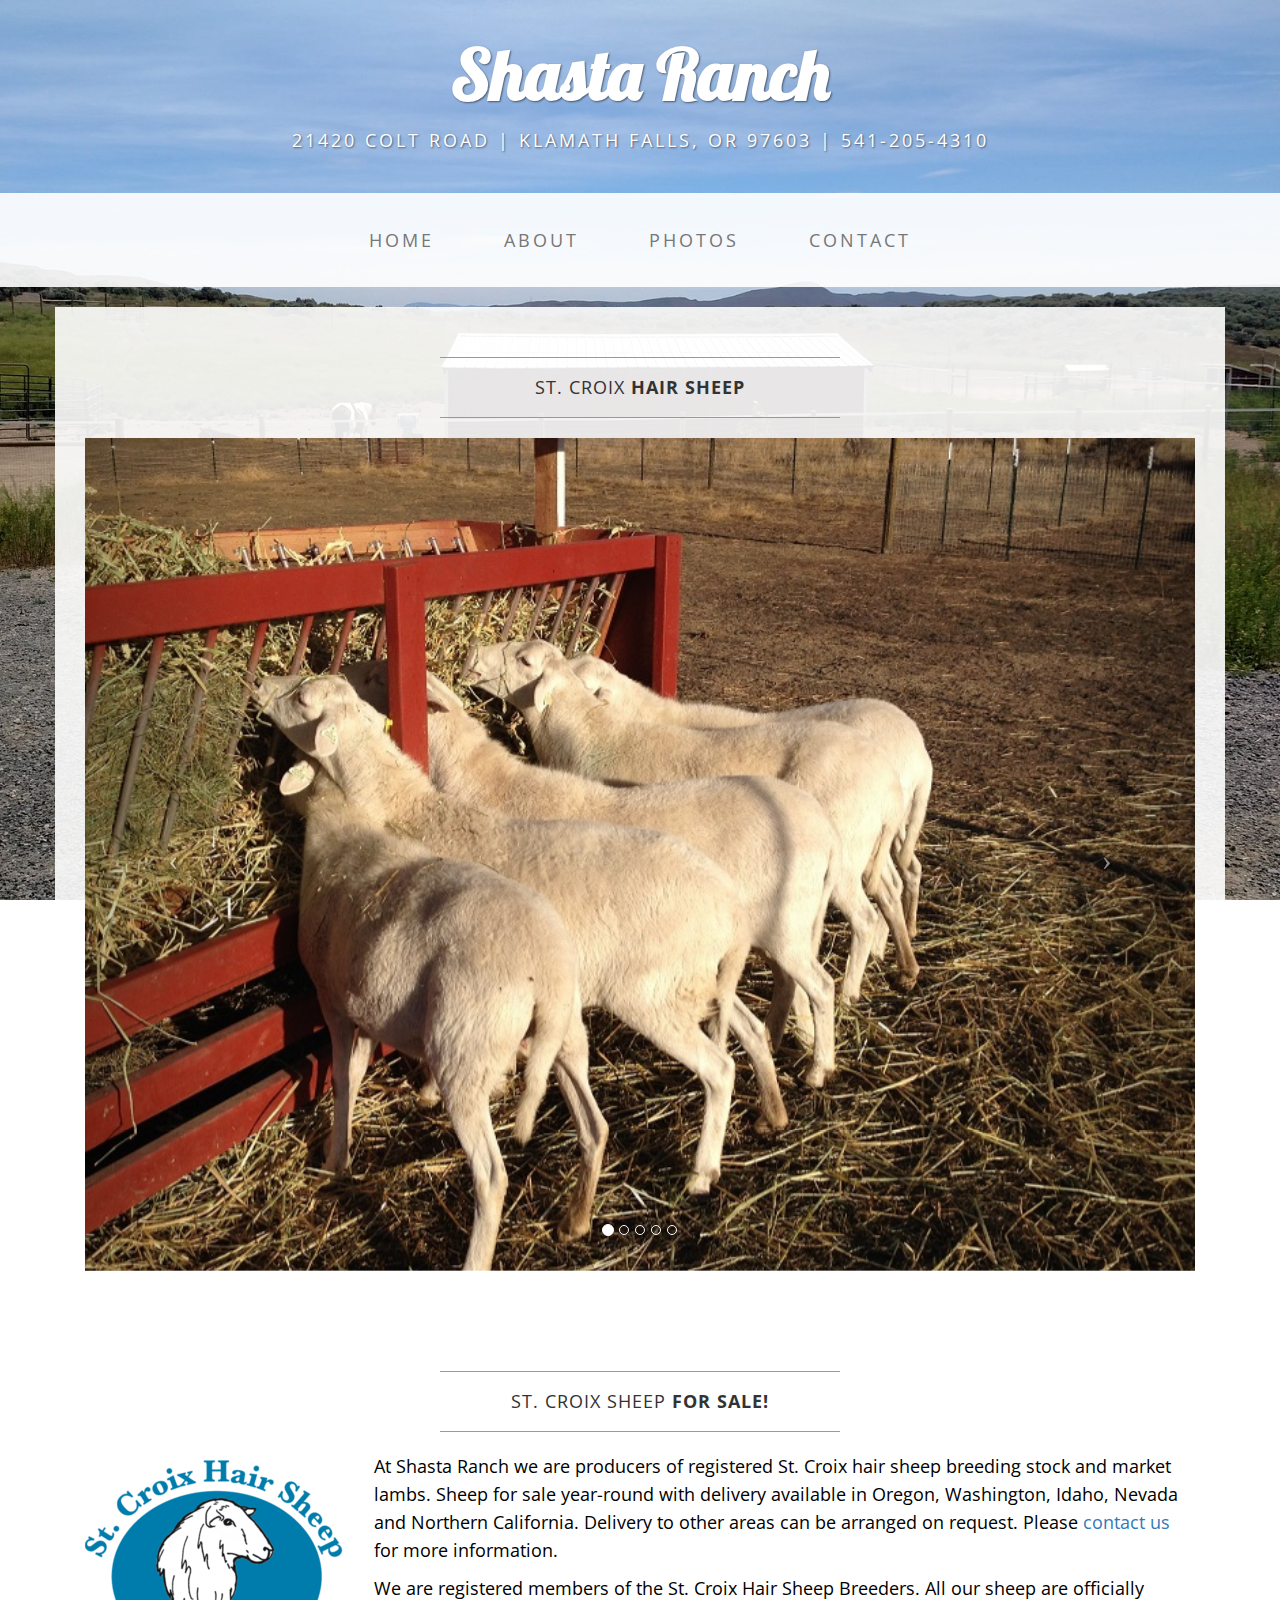
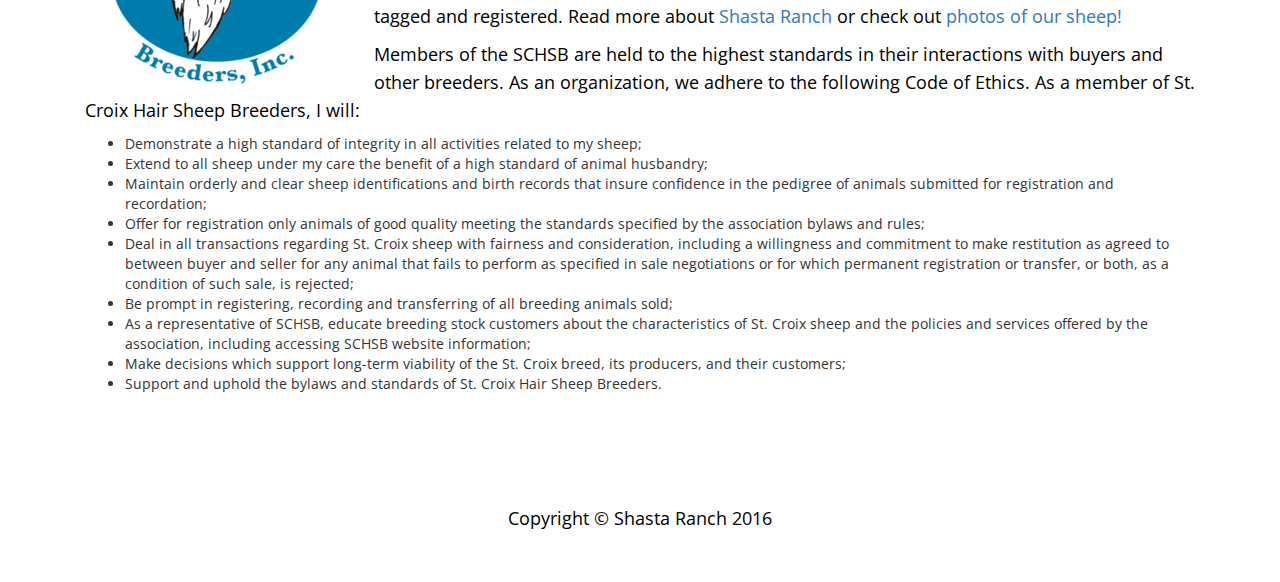
<file: index.html>
<!DOCTYPE html>
<html lang="en">

<head>

    <meta charset="utf-8">
    <meta http-equiv="X-UA-Compatible" content="IE=edge">
    <meta name="viewport" content="width=device-width, initial-scale=1">
    <meta name="description" content="">
    <meta name="author" content="">

    <title>Shasta Ranch</title>

    <!-- Bootstrap Core CSS -->
    <link href="css/bootstrap.min.css" rel="stylesheet">

    <!-- Custom CSS -->
    <link href="css/business-casual.css" rel="stylesheet">

    <!-- Fonts -->
    <link href="http://fonts.googleapis.com/css?family=Open+Sans:300italic,400italic,600italic,700italic,800italic,400,300,600,700,800" rel="stylesheet" type="text/css">
    <link href="http://fonts.googleapis.com/css?family=Josefin+Slab:100,300,400,600,700,100italic,300italic,400italic,600italic,700italic" rel="stylesheet" type="text/css">

    <link href="http://fonts.googleapis.com/css?family=Lobster:100,300,400,600,700,100italic,300italic,400italic,600italic,700italic" rel="stylesheet" type="text/css">


    <!-- HTML5 Shim and Respond.js IE8 support of HTML5 elements and media queries -->
    <!-- WARNING: Respond.js doesn't work if you view the page via file:// -->
    <!--[if lt IE 9]>
        <script src="https://oss.maxcdn.com/libs/html5shiv/3.7.0/html5shiv.js"></script>
        <script src="https://oss.maxcdn.com/libs/respond.js/1.4.2/respond.min.js"></script>
    <![endif]-->

</head>

<body>

    <div class="brand">Shasta Ranch</div>
    <div class="address-bar">21420 Colt Road | Klamath Falls, OR 97603 | 541-205-4310</div>

    <!-- Navigation -->
    <nav class="navbar navbar-default" role="navigation">
        <div class="container">
            <!-- Brand and toggle get grouped for better mobile display -->
            <div class="navbar-header">
                <button type="button" class="navbar-toggle" data-toggle="collapse" data-target="#bs-example-navbar-collapse-1">
                    <span class="sr-only">Toggle navigation</span>
                    <span class="icon-bar"></span>
                    <span class="icon-bar"></span>
                    <span class="icon-bar"></span>
                </button>
                <!-- navbar-brand is hidden on larger screens, but visible when the menu is collapsed -->
                <a class="navbar-brand" href="index.html">Shasta Ranch</a>
            </div>
            <!-- Collect the nav links, forms, and other content for toggling -->
            <div class="collapse navbar-collapse" id="bs-example-navbar-collapse-1">
                <ul class="nav navbar-nav">
                    <li>
                        <a href="index.html">Home</a>
                    </li>
                    <li>
                        <a href="about.html">About</a>
                    </li>
                    <li>
                        <a href="photos.html">Photos</a>
                    </li>
                    <li>
                        <a href="contact.html">Contact</a>
                    </li>
                </ul>
            </div>
            <!-- /.navbar-collapse -->
        </div>
        <!-- /.container -->
    </nav>

    <div class="container">

        <div class="row">
            <div class="box">
                <div class="col-lg-12 text-center">
                    <hr>
                    <h1 class="intro-text text-center">St. Croix <Strong> Hair Sheep </Strong></h1>                    
                    <hr>

                    <div id="carousel-example-generic" class="carousel slide">
                        <!-- Indicators -->
                        <ol class="carousel-indicators hidden-xs">
                            <li data-target="#carousel-example-generic" data-slide-to="0" class="active"></li>
                            <li data-target="#carousel-example-generic" data-slide-to="1"></li>
                            <li data-target="#carousel-example-generic" data-slide-to="2"></li>
                            <li data-target="#carousel-example-generic" data-slide-to="3"></li>
                            <li data-target="#carousel-example-generic" data-slide-to="4"></li>
                        </ol>

                        <!-- Wrapper for slides -->
                        <div class="carousel-inner">
                            <div class="item active">
                                <img class="img-responsive img-full" src="img/croix/croix_1.jpg" alt="">
                            </div>
                            <div class="item">
                                <img class="img-responsive img-full" src="img/croix/croix_2.jpg" alt="">
                            </div>
                            <div class="item">
                                <img class="img-responsive img-full" src="img/croix/croix_3.jpg" alt="">
                            </div>
                            <div class="item">
                                <img class="img-responsive img-full" src="img/croix/croix_4.jpg" alt="">
                            </div>
                            <div class="item">
                                <img class="img-responsive img-full" src="img/croix/croix_5.jpg" alt="">
                            </div>
                        </div>

                        <!-- Controls -->
                        <a class="left carousel-control" href="#carousel-example-generic" data-slide="prev">
                            <span class="icon-prev"></span>
                        </a>
                        <a class="right carousel-control" href="#carousel-example-generic" data-slide="next">
                            <span class="icon-next"></span>
                        </a>
                    </div>
                </div>
            </div>
        </div>

        <div class="row">
            <div class="box">
                <div class="col-lg-12">
                    <hr>
                    <h2 class="intro-text text-center">
                        St. Croix Sheep <strong> for Sale!</strong>
                    </h2>
                    <hr>
                    <img class="img-responsive img-left" src="img/breeders.png" alt="">
                    <hr class="visible-xs">
                    <p>At Shasta Ranch we are producers of registered St. Croix hair sheep breeding stock and market lambs.  Sheep for sale year-round with delivery available in Oregon, Washington, Idaho, Nevada and Northern California.  Delivery to other areas can be arranged on request.  Please 
                    <a href="contact.html">contact us</a>
                    for more information.</p>
                    <p>We are registered members of the St. Croix Hair Sheep Breeders.  All our sheep are officially tagged and registered.  Read more about <a href="about.html">Shasta Ranch</a> or check out <a href="photos.html">photos of our sheep!</a></p>

                    <p> Members of the SCHSB are held to the highest standards in their interactions with
                    buyers and other breeders. As an organization, we adhere to the following Code of Ethics.
                    As a member of St. Croix Hair Sheep Breeders, I will:
                    <ul>
                        <li> Demonstrate a high standard of integrity in all activities related to my sheep;
                        <li> Extend to all sheep under my care the benefit of a high standard of animal husbandry;
                        <li> Maintain orderly and clear sheep identifications and birth records that insure confidence in the pedigree of animals submitted for registration and recordation;
                        <li>Offer for registration only animals of good quality meeting the standards specified by the
                        association bylaws and rules;
                        <li>Deal in all transactions regarding St. Croix sheep with fairness and consideration, including
                        a willingness and commitment to make restitution as agreed to between buyer and seller
                        for any animal that fails to perform as specified in sale negotiations or for which permanent
                        registration or transfer, or both, as a condition of such sale, is rejected;
                        <li>Be prompt in registering, recording and transferring of all breeding animals sold;
                        <li>As a representative of SCHSB, educate breeding stock customers about the characteristics of St. Croix sheep and the policies and services offered by the association, including accessing SCHSB website information;
                        <li>Make decisions which support long-term viability of the St. Croix breed, its producers, and their customers;
                        <li>Support and uphold the bylaws and standards of St. Croix Hair Sheep Breeders.
                    </ul>
                    </p>
                </div>
            </div>
        </div>

    </div>
    <!-- /.container -->

    <footer>
        <div class="container">
            <div class="row">
                <div class="col-lg-12 text-center">
                    <p>Copyright &copy; Shasta Ranch 2016</p>
                </div>
            </div>
        </div>
    </footer>

    <!-- jQuery -->
    <script src="js/jquery.js"></script>

    <!-- Bootstrap Core JavaScript -->
    <script src="js/bootstrap.min.js"></script>

    <!-- Script to Activate the Carousel -->
    <script>
    $('.carousel').carousel({
        interval: 5000 //changes the speed
    })
    </script>

</body>

</html>
</file>
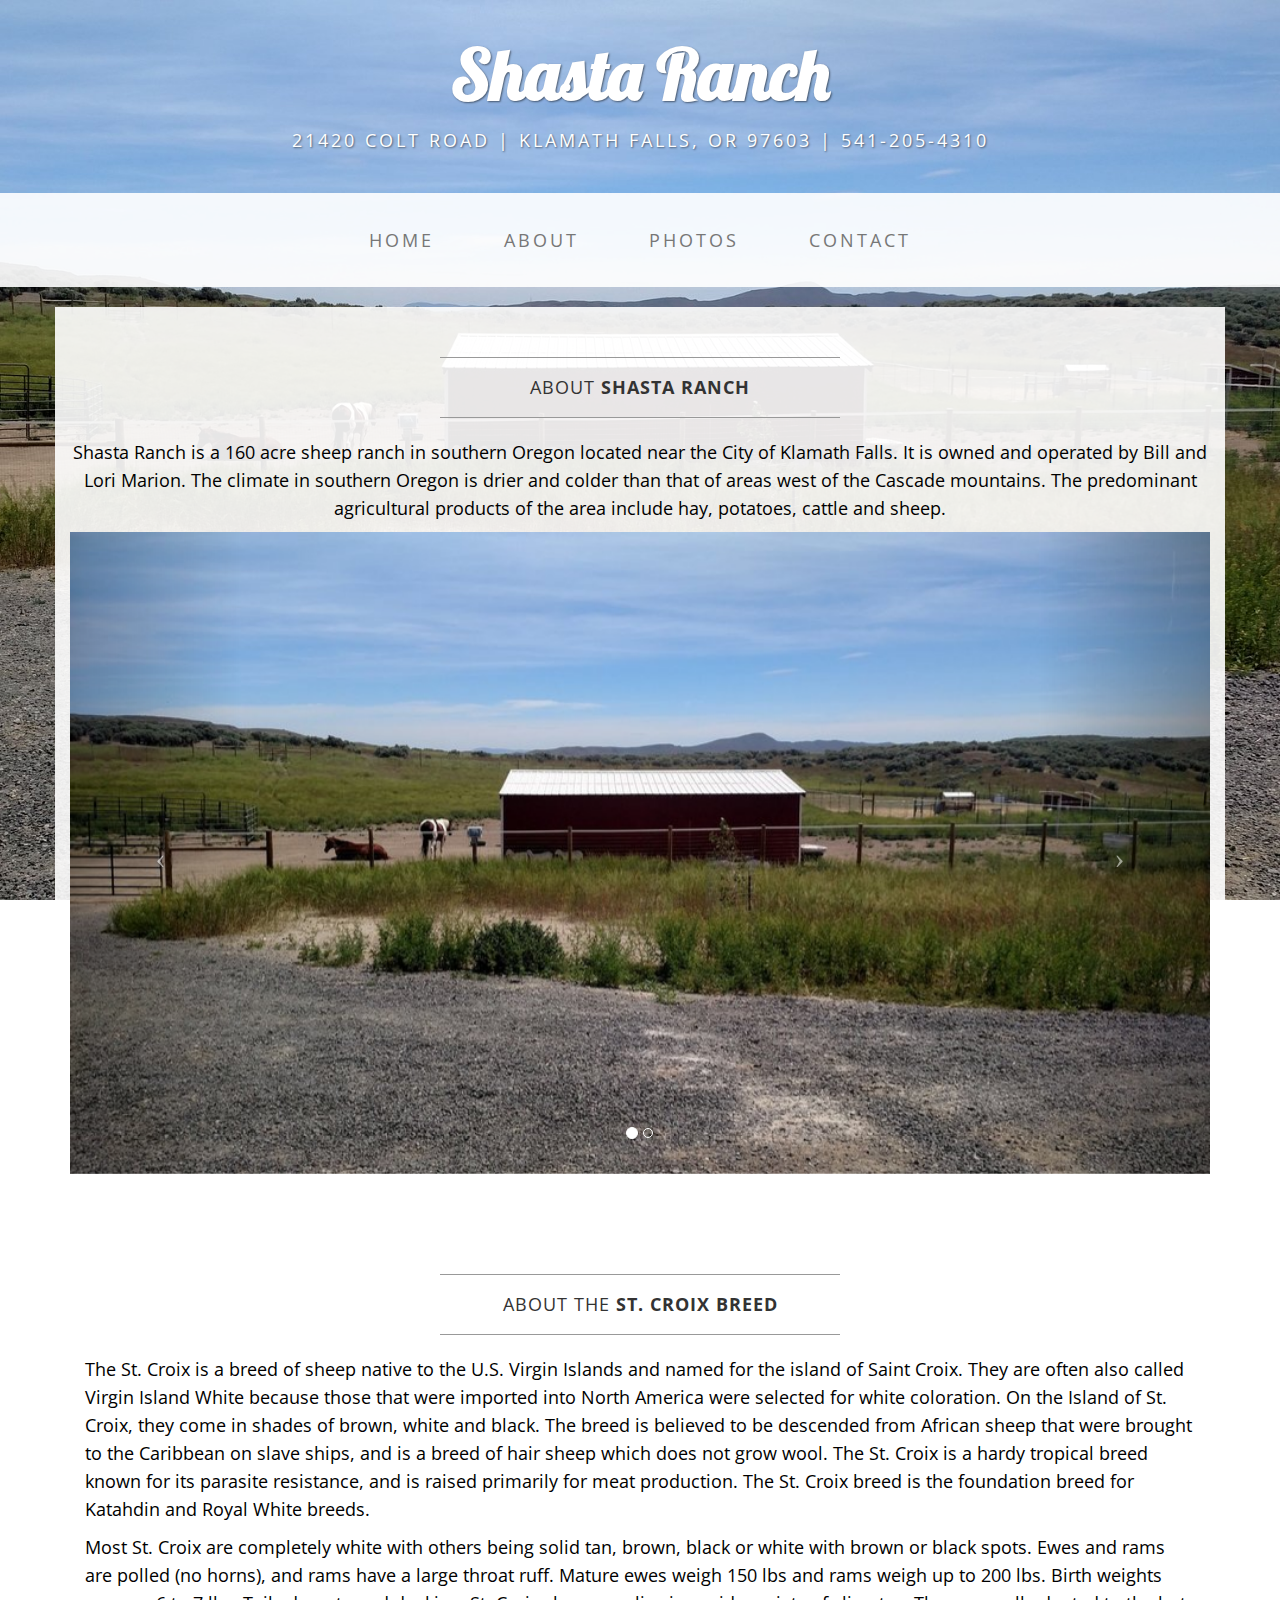
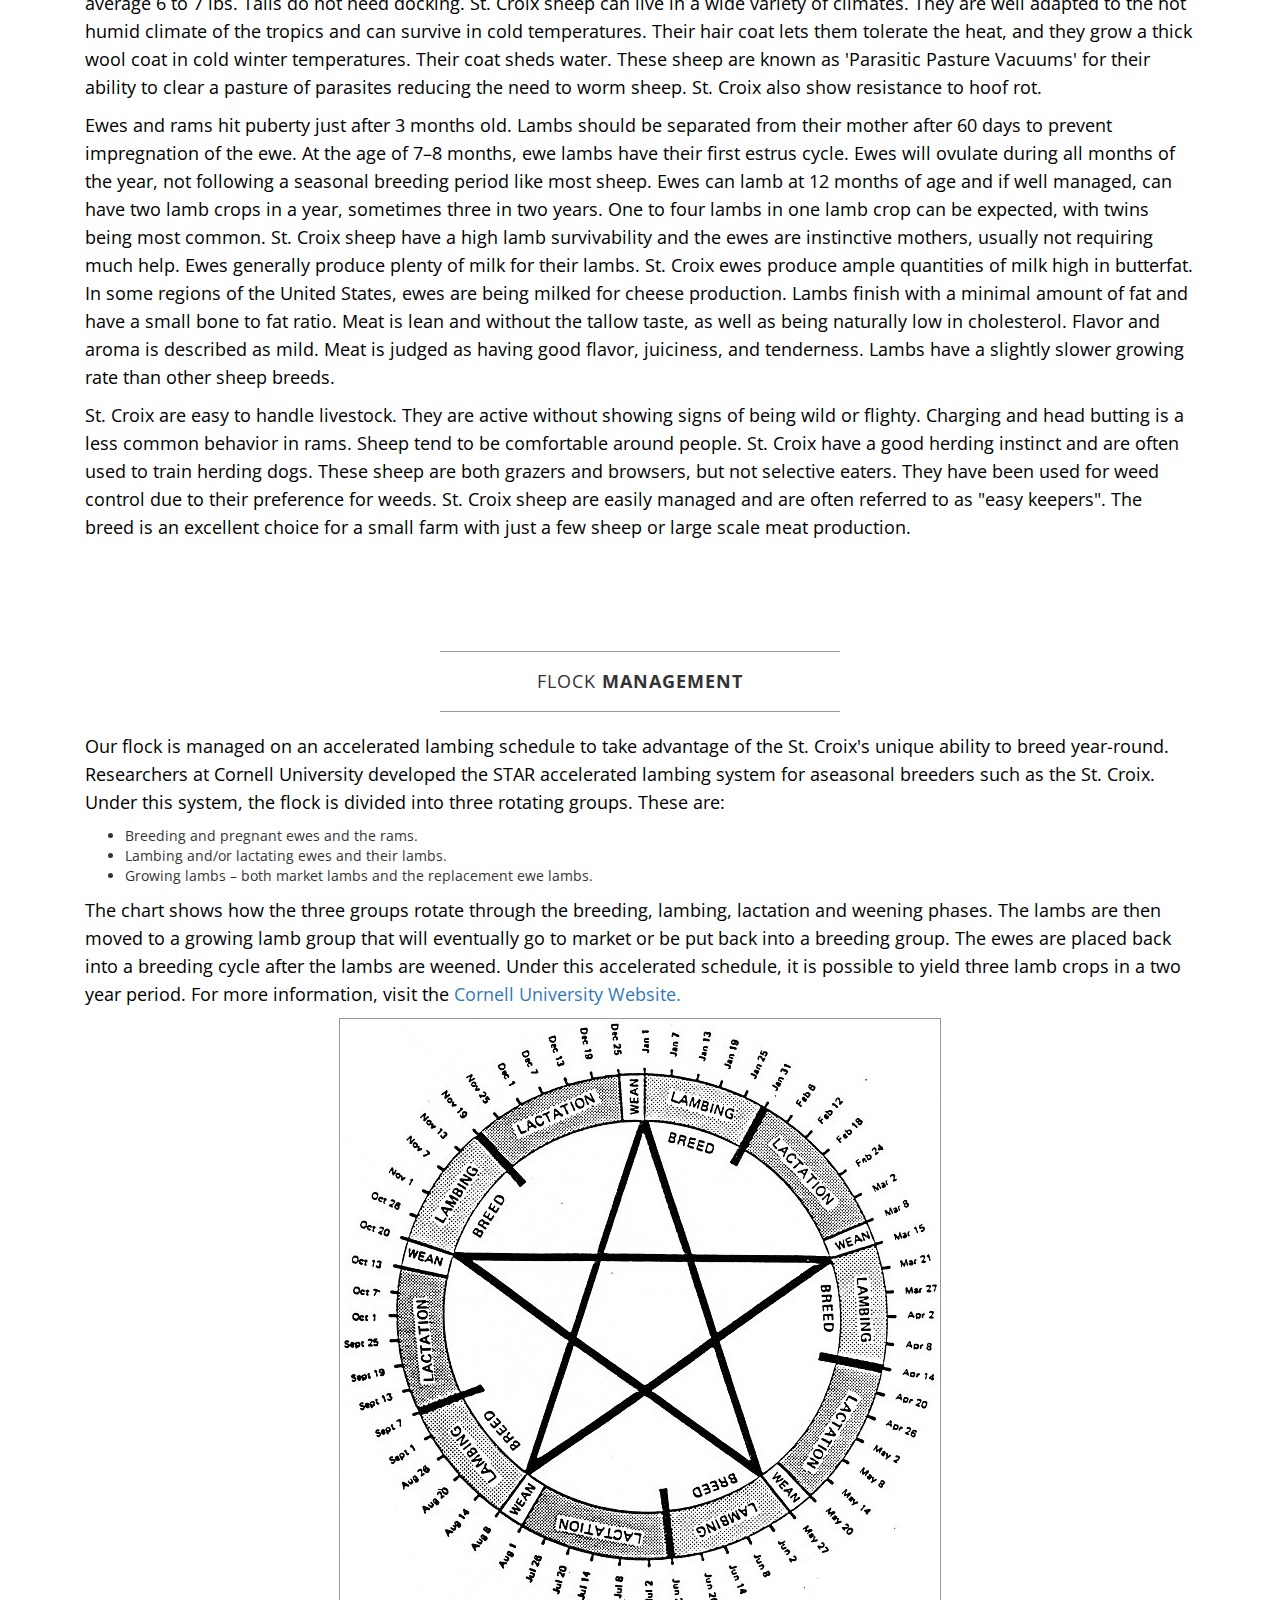
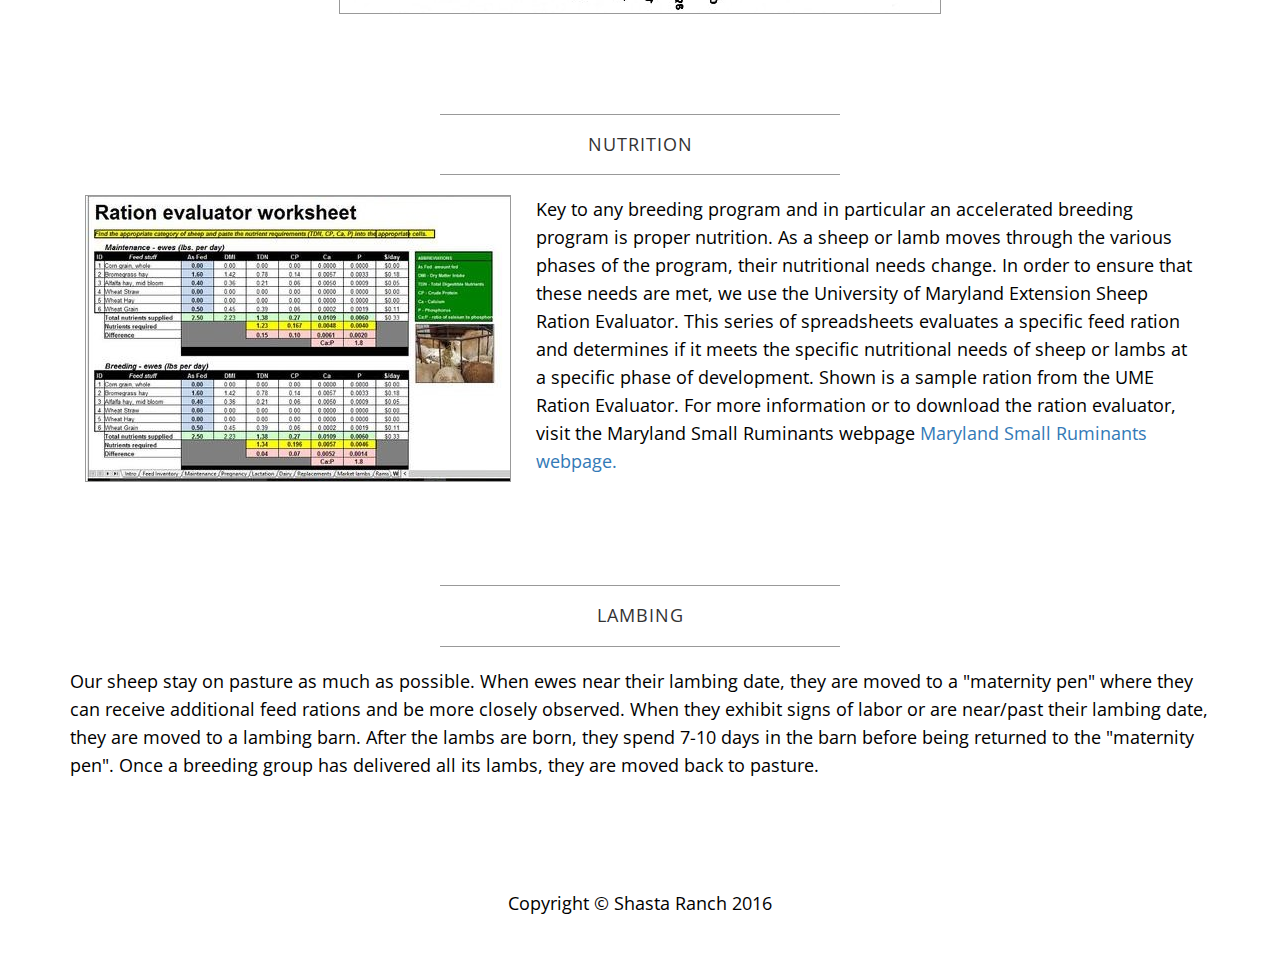
<file: about.html>
<!DOCTYPE html>
<html lang="en">

<head>

    <meta charset="utf-8">
    <meta http-equiv="X-UA-Compatible" content="IE=edge">
    <meta name="viewport" content="width=device-width, initial-scale=1">
    <meta name="description" content="">
    <meta name="author" content="">

    <title>About - Shasta Ranch</title>

    <!-- Bootstrap Core CSS -->
    <link href="css/bootstrap.min.css" rel="stylesheet">

    <!-- Custom CSS -->
    <link href="css/business-casual.css" rel="stylesheet">

    <!-- Fonts -->
    <link href="http://fonts.googleapis.com/css?family=Open+Sans:300italic,400italic,600italic,700italic,800italic,400,300,600,700,800" rel="stylesheet" type="text/css">
    <link href="http://fonts.googleapis.com/css?family=Josefin+Slab:100,300,400,600,700,100italic,300italic,400italic,600italic,700italic" rel="stylesheet" type="text/css">

    <link href="http://fonts.googleapis.com/css?family=Lobster:100,300,400,600,700,100italic,300italic,400italic,600italic,700italic" rel="stylesheet" type="text/css">
    

    <!-- HTML5 Shim and Respond.js IE8 support of HTML5 elements and media queries -->
    <!-- WARNING: Respond.js doesn't work if you view the page via file:// -->
    <!--[if lt IE 9]>
        <script src="https://oss.maxcdn.com/libs/html5shiv/3.7.0/html5shiv.js"></script>
        <script src="https://oss.maxcdn.com/libs/respond.js/1.4.2/respond.min.js"></script>
    <![endif]-->

</head>

<body>

    <div class="brand">Shasta Ranch</div>
    <div class="address-bar">21420 Colt Road | Klamath Falls, OR 97603 | 541-205-4310</div>

    <!-- Navigation -->
    <nav class="navbar navbar-default" role="navigation">
        <div class="container">
            <!-- Brand and toggle get grouped for better mobile display -->
            <div class="navbar-header">
                <button type="button" class="navbar-toggle" data-toggle="collapse" data-target="#bs-example-navbar-collapse-1">
                    <span class="sr-only">Toggle navigation</span>
                    <span class="icon-bar"></span>
                    <span class="icon-bar"></span>
                    <span class="icon-bar"></span>
                </button>
                <!-- navbar-brand is hidden on larger screens, but visible when the menu is collapsed -->
                <a class="navbar-brand" href="index.html">Shasta Ranch</a>
            </div>
            <!-- Collect the nav links, forms, and other content for toggling -->
            <div class="collapse navbar-collapse" id="bs-example-navbar-collapse-1">
                <ul class="nav navbar-nav">
                    <li>
                        <a href="index.html">Home</a>
                    </li>
                    <li>
                        <a href="about.html">About</a>
                    </li>
                    <li>
                        <a href="photos.html">Photos</a>
                    </li>
                    <li>
                        <a href="contact.html">Contact</a>
                    </li>
                </ul>
            </div>
            <!-- /.navbar-collapse -->
        </div>
        <!-- /.container -->
    </nav>

    <div class="container">

        <div class="row">
            <div class="box">
                <div class="col-lg-12">
                    <hr>
                    <h2 class="intro-text text-center">About
                        <strong>Shasta Ranch</strong>
                    </h2>
                    <hr>
                </div>
                    <p align="center">Shasta Ranch is a 160 acre sheep ranch in southern Oregon located near the City of Klamath Falls.  It is owned and operated by Bill and Lori Marion.  The climate in southern Oregon is drier and colder than that of areas west of the Cascade mountains.  The predominant agricultural products of the area include hay, potatoes, cattle and sheep.</p>
                    <!-- <img class="img-responsive img-border-left" src="img/slide-2.jpg" alt=""> -->
                    <div id="carousel-about" class="carousel slide">
                        <!-- Indicators -->
                        <ol class="carousel-indicators hidden-xs">
                            <li data-target="#carousel-about" data-slide-to="0" class="active"></li>
                            <li data-target="#carousel-about" data-slide-to="1"></li>
                        </ol>

                        <!-- Wrapper for slides -->
                        <div class="carousel-inner">
                            <div class="item active">
                                <img class="img-responsive img-full" src="img/about/about_1.jpg" alt="">
                            </div>
                            <div class="item">
                                <img class="img-responsive img-full" src="img/about/about_2.jpg" alt="">
                            </div>

                        </div>

                        <!-- Controls -->
                        <a class="left carousel-control" href="#carousel-about" data-slide="prev">
                            <span class="icon-prev"></span>
                        </a>
                        <a class="right carousel-control" href="#carousel-about" data-slide="next">
                            <span class="icon-next"></span>
                        </a>
                    </div>

                <div class="clearfix"></div>
            </div>
        </div>

        <div class="row">
            <div class="box">
                <div class="col-lg-12">
                    <hr>
                    <h2 class="intro-text text-center">About the <strong> St. Croix Breed </strong>
                    </h2>
                    <hr>
                    <p>The St. Croix is a breed of sheep native to the U.S. Virgin Islands and named for the island of Saint Croix. They are often also called Virgin Island White because those that were imported into North America were selected for white coloration. On the Island of St. Croix, they come in shades of brown, white and black. The breed is believed to be descended from African sheep that were brought to the Caribbean on slave ships, and is a breed of hair sheep which does not grow wool. The St. Croix is a hardy tropical breed known for its parasite resistance, and is raised primarily for meat production.  The St. Croix breed is the foundation breed for Katahdin and Royal White breeds.</p>

                    <p>Most St. Croix are completely white with others being solid tan, brown, black or white with brown or black spots. Ewes and rams are polled (no horns), and rams have a large throat ruff. Mature ewes weigh 150 lbs and rams weigh up to 200 lbs. Birth weights average 6 to 7 lbs. Tails do not need docking.
                    St. Croix sheep can live in a wide variety of climates. They are well adapted to the hot humid climate of the tropics and can survive in cold temperatures. Their hair coat lets them tolerate the heat, and they grow a thick wool coat in cold winter temperatures. Their coat sheds water. These sheep are known as 'Parasitic Pasture Vacuums' for their ability to clear a pasture of parasites reducing the need to worm sheep. St. Croix also show resistance to hoof rot. </p>

                    <p>Ewes and rams hit puberty just after 3 months old. Lambs should be separated from their mother after 60 days to prevent impregnation of the ewe. At the age of 7–8 months, ewe lambs have their first estrus cycle. Ewes will ovulate during all months of the year, not following a seasonal breeding period like most sheep. Ewes can lamb at 12 months of age and if well managed, can have two lamb crops in a year, sometimes three in two years. One to four lambs in one lamb crop can be expected, with twins being most common. St. Croix sheep have a high lamb survivability and the ewes are instinctive mothers, usually not requiring much help. Ewes generally produce plenty of milk for their lambs.

                    St. Croix ewes produce ample quantities of milk high in butterfat. In some regions of the United States, ewes are being milked for cheese production.

                    Lambs finish with a minimal amount of fat and have a small bone to fat ratio. Meat is lean and without the tallow taste, as well as being naturally low in cholesterol. Flavor and aroma is described as mild. Meat is judged as having good flavor, juiciness, and tenderness. Lambs have a slightly slower growing rate than other sheep breeds. </p>

                    <p>St. Croix are easy to handle livestock. They are active without showing signs of being wild or flighty. Charging and head butting is a less common behavior in rams. Sheep tend to be comfortable around people. St. Croix have a good herding instinct and are often used to train herding dogs.

                    These sheep are both grazers and browsers, but not selective eaters. They have been used for weed control due to their preference for weeds. St. Croix sheep are easily managed and are often referred to as "easy keepers".  The breed is an excellent choice for a small farm with just a few sheep or large scale meat production. </p>

                </div>
            </div>
        </div>

        <div class="row">
            <div class="box">
                <div class="col-lg-12">
                    <hr>
                    <h2 class="intro-text text-center">Flock <strong> Management </strong>
                    </h2>
                    <hr>
                    <p>Our flock is managed on an accelerated lambing schedule to take advantage of the St. Croix's unique ability to breed year-round.  Researchers at Cornell University developed the STAR accelerated lambing system for aseasonal breeders such as the St. Croix.  Under this system, the flock is divided into three rotating groups. These are: </p>
                        <ul>
                          <li>Breeding and pregnant ewes and the rams.</li>
                          <li>Lambing and/or lactating ewes and their lambs.</li>
                          <li>Growing lambs – both market lambs and the replacement ewe lambs.</li>
                        </ul>
                          <p></p>
                    <p>The chart shows how the three groups rotate through the breeding, lambing, lactation and weening phases.  The lambs are then moved to a growing lamb group that will eventually go to market or be put back into a breeding group.  The ewes are placed back into a breeding cycle after the lambs are weened.  Under this accelerated schedule, it is possible to yield three lamb crops in a two year period.  For more information, visit the <a href="http://sheep.cornell.edu/management/reproduction/star-management/">Cornell University Website.</a> </p>
                    <img class="img-responsive img-border" src="img/breedingPentagram.jpg" alt="">
                </div>
            </div>
        </div>

                <div class="row">
            <div class="box">
                <div class="col-lg-12">
                    <hr>
                    <h2 class="intro-text text-center">Nutrition
                    </h2>
                    <hr>
                    <img class="img-responsive img-left img-border" src="img/Nutrition.jpg" alt="">
                    <p>Key to any breeding program and in particular an accelerated breeding program is proper nutrition.  As a sheep or lamb moves through the various phases of the program, their nutritional needs change.  In order to ensure that these needs are met, we use the University of Maryland Extension Sheep Ration Evaluator.  This series of spreadsheets evaluates a specific feed ration and determines if it meets the specific nutritional needs of sheep or lambs at a specific phase of development.  Shown is a sample ration from the UME Ration Evaluator.  For more information or to download the ration evaluator, visit the Maryland Small Ruminants webpage <a href="http://www.sheepandgoat.com/#!spreadsheets/c22q2">Maryland Small Ruminants webpage.</a> </p>
                </div>
            </div>
        </div>

         <div class="row">
            <div class="box">
                <div class="col-lg-12">
                    <hr>
                    <h2 class="intro-text text-center">Lambing
                    </h2>
                    <hr>
                </div>
                    <p>Our sheep stay on pasture as much as possible.  When ewes near their lambing date, they are moved to a "maternity pen" where they can receive additional feed rations and be more closely observed.  When they exhibit signs of labor or are near/past their lambing date, they are moved to a lambing barn.  After the lambs are born, they spend 7-10 days in the barn before being returned to the "maternity pen".  Once a breeding group has delivered all its lambs, they are moved back to pasture.</p>
                <div class="clearfix"></div>
            </div>
        </div>

    </div>
    <!-- /.container -->



    <footer>
        <div class="container">
            <div class="row">
                <div class="col-lg-12 text-center">
                    <p>Copyright &copy; Shasta Ranch 2016</p>
                </div>
            </div>
        </div>
    </footer>

    <!-- jQuery -->
    <script src="js/jquery.js"></script>

    <!-- Bootstrap Core JavaScript -->
    <script src="js/bootstrap.min.js"></script>

</body>

</html>
</file>
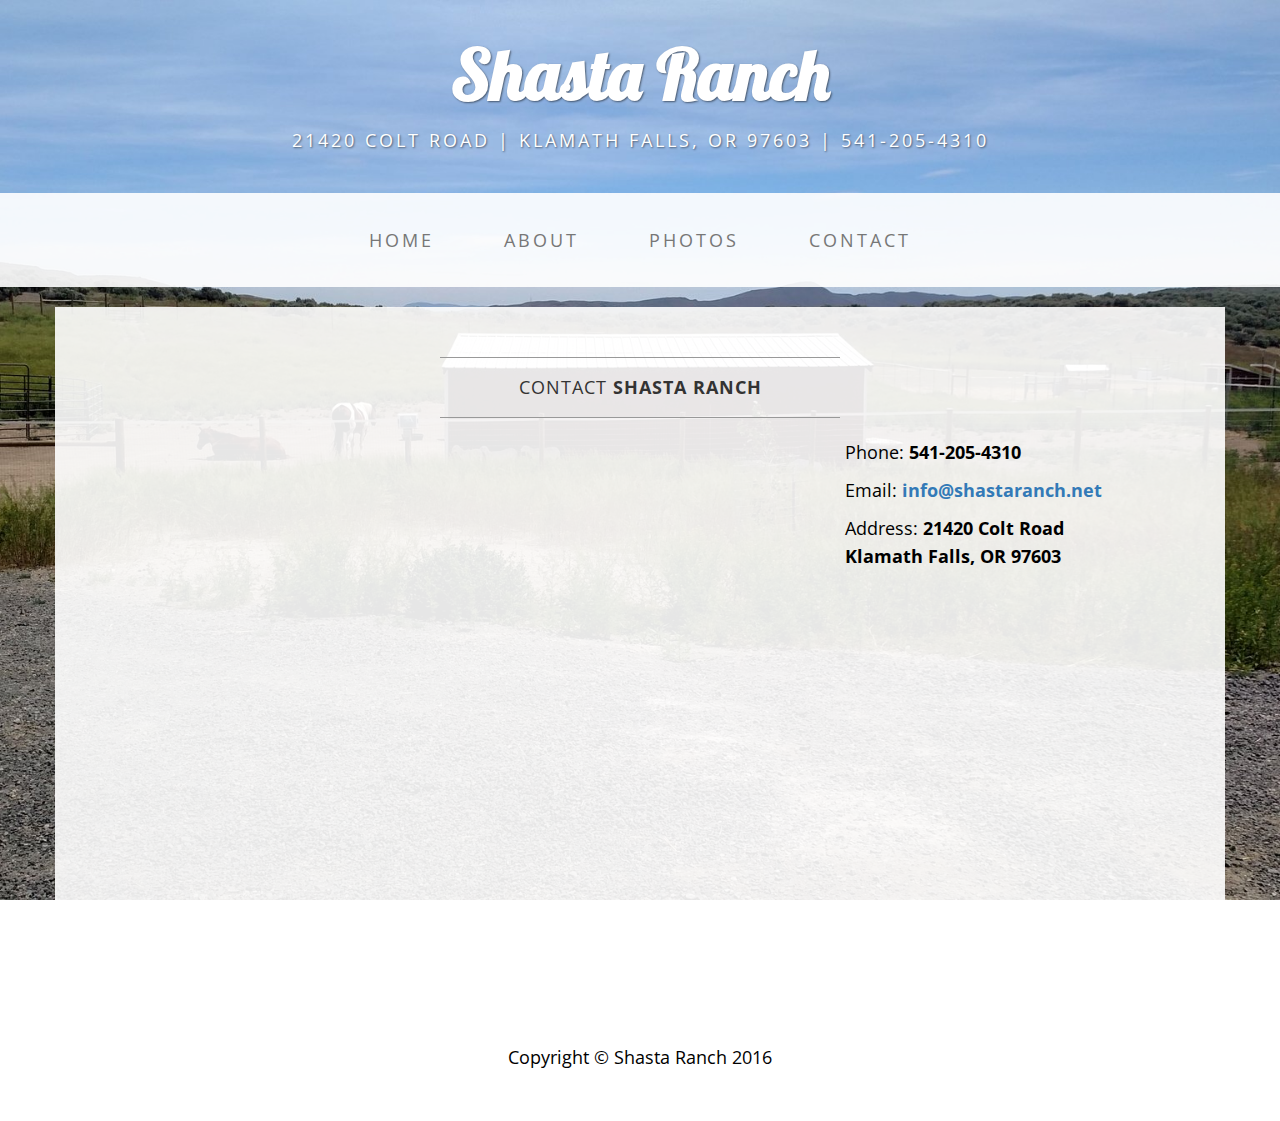
<file: contact.html>
<!DOCTYPE html>
<html lang="en">

<head>

    <meta charset="utf-8">
    <meta http-equiv="X-UA-Compatible" content="IE=edge">
    <meta name="viewport" content="width=device-width, initial-scale=1">
    <meta name="description" content="">
    <meta name="author" content="">

    <title>Contact - Shasta Ranch</title>

    <!-- Bootstrap Core CSS -->
    <link href="css/bootstrap.min.css" rel="stylesheet">

    <!-- Custom CSS -->
    <link href="css/business-casual.css" rel="stylesheet">

    <!-- Fonts -->
    <link href="http://fonts.googleapis.com/css?family=Open+Sans:300italic,400italic,600italic,700italic,800italic,400,300,600,700,800" rel="stylesheet" type="text/css">
    <link href="http://fonts.googleapis.com/css?family=Josefin+Slab:100,300,400,600,700,100italic,300italic,400italic,600italic,700italic" rel="stylesheet" type="text/css">

    <link href="http://fonts.googleapis.com/css?family=Lobster:100,300,400,600,700,100italic,300italic,400italic,600italic,700italic" rel="stylesheet" type="text/css">
    

    <!-- HTML5 Shim and Respond.js IE8 support of HTML5 elements and media queries -->
    <!-- WARNING: Respond.js doesn't work if you view the page via file:// -->
    <!--[if lt IE 9]>
        <script src="https://oss.maxcdn.com/libs/html5shiv/3.7.0/html5shiv.js"></script>
        <script src="https://oss.maxcdn.com/libs/respond.js/1.4.2/respond.min.js"></script>
    <![endif]-->

</head>

<body>

    <div class="brand">Shasta Ranch</div>
    <div class="address-bar">21420 Colt Road | Klamath Falls, OR 97603 | 541-205-4310</div>

    <!-- Navigation -->
    <nav class="navbar navbar-default" role="navigation">
        <div class="container">
            <!-- Brand and toggle get grouped for better mobile display -->
            <div class="navbar-header">
                <button type="button" class="navbar-toggle" data-toggle="collapse" data-target="#bs-example-navbar-collapse-1">
                    <span class="sr-only">Toggle navigation</span>
                    <span class="icon-bar"></span>
                    <span class="icon-bar"></span>
                    <span class="icon-bar"></span>
                </button>
                <!-- navbar-brand is hidden on larger screens, but visible when the menu is collapsed -->
                <a class="navbar-brand" href="index.html">Shasta Ranch</a>
            </div>
            <!-- Collect the nav links, forms, and other content for toggling -->
            <div class="collapse navbar-collapse" id="bs-example-navbar-collapse-1">
                <ul class="nav navbar-nav">
                    <li>
                        <a href="index.html">Home</a>
                    </li>
                    <li>
                        <a href="about.html">About</a>
                    </li>
                    <li>
                        <a href="photos.html">Photos</a>
                    </li>
                    <li>
                        <a href="contact.html">Contact</a>
                    </li>
                </ul>
            </div>
            <!-- /.navbar-collapse -->
        </div>
        <!-- /.container -->
    </nav>

    <div class="container">

        <div class="row">
            <div class="box">
                <div class="col-lg-12">
                    <hr>
                    <h2 class="intro-text text-center">Contact
                        <strong>Shasta Ranch</strong>
                    </h2>
                    <hr>
                </div>
                <div class="col-md-8">
                    <!-- Embedded Google Map using an iframe - to select your location find it on Google maps and paste the link as the iframe src. If you want to use the Google Maps API instead then have at it! -->
                    <iframe width="100%" height="500" frameborder="0" scrolling="no" marginheight="0" marginwidth="0" src="https://www.google.com/maps/embed?pb=!1m18!1m12!1m3!1d24966.836572031683!2d-121.69414186701124!3d42.023724329650314!2m3!1f0!2f0!3f0!3m2!1i1024!2i768!4f13.1!3m3!1m2!1s0x54cecdc9ae3f7b4f%3A0xcf7ccff5e13f55ca!2s21420+Colt+Rd%2C+Klamath+Falls%2C+OR+97603!5e1!3m2!1sen!2sus!4v1464816535544"></iframe>
                </div>
                <div class="col-md-4">
                    <p>Phone:
                        <strong>541-205-4310</strong>
                    </p>
                    <p>Email:
                        <strong><a href="mailto:info@shastaranch.net">info@shastaranch.net</a></strong>
                    </p>
                    <p>Address:
                        <strong>21420 Colt Road
                            <br>Klamath Falls, OR 97603</strong>
                    </p>
                </div>
                <div class="clearfix"></div>
            </div>
        </div>

    </div>
    <!-- /.container -->

    <footer>
        <div class="container">
            <div class="row">
                <div class="col-lg-12 text-center">
                    <p>Copyright &copy; Shasta Ranch 2016</p>
                </div>
            </div>
        </div>
    </footer>

    <!-- jQuery -->
    <script src="js/jquery.js"></script>

    <!-- Bootstrap Core JavaScript -->
    <script src="js/bootstrap.min.js"></script>

</body>

</html>
</file>
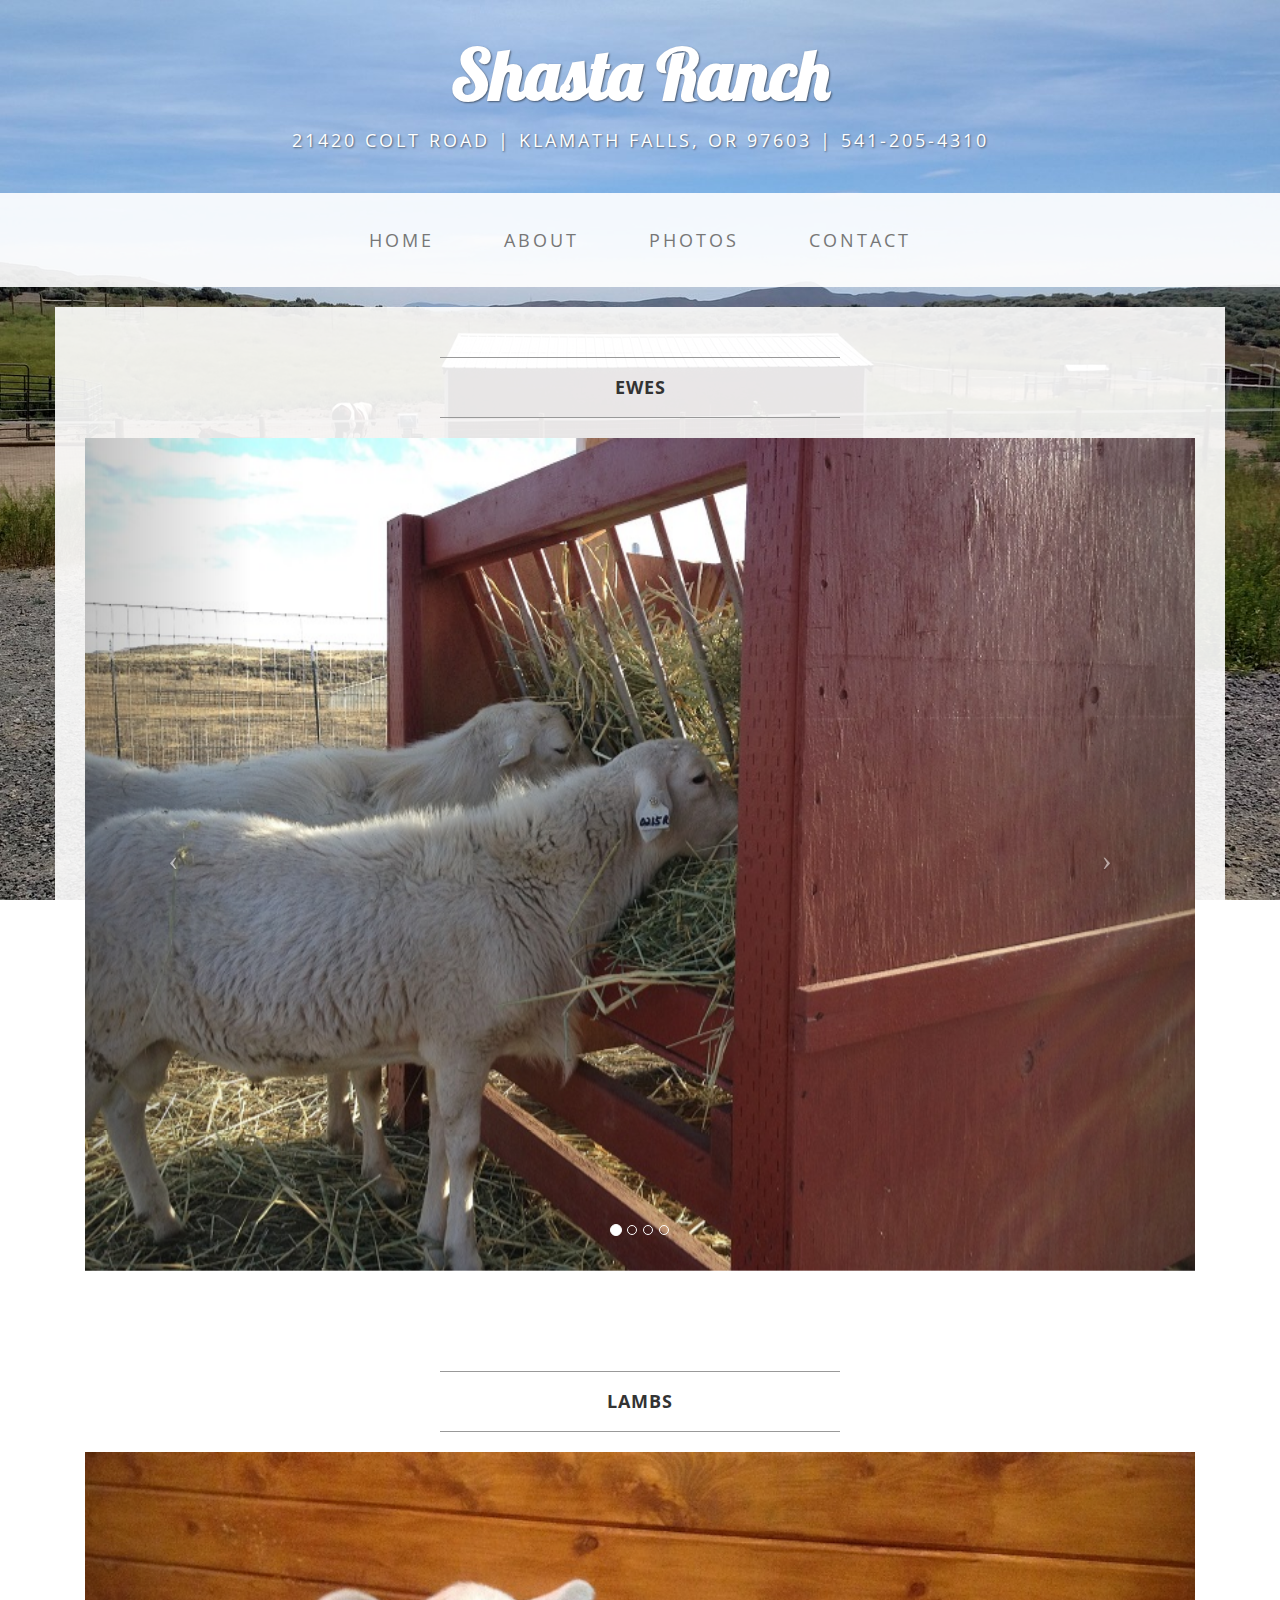
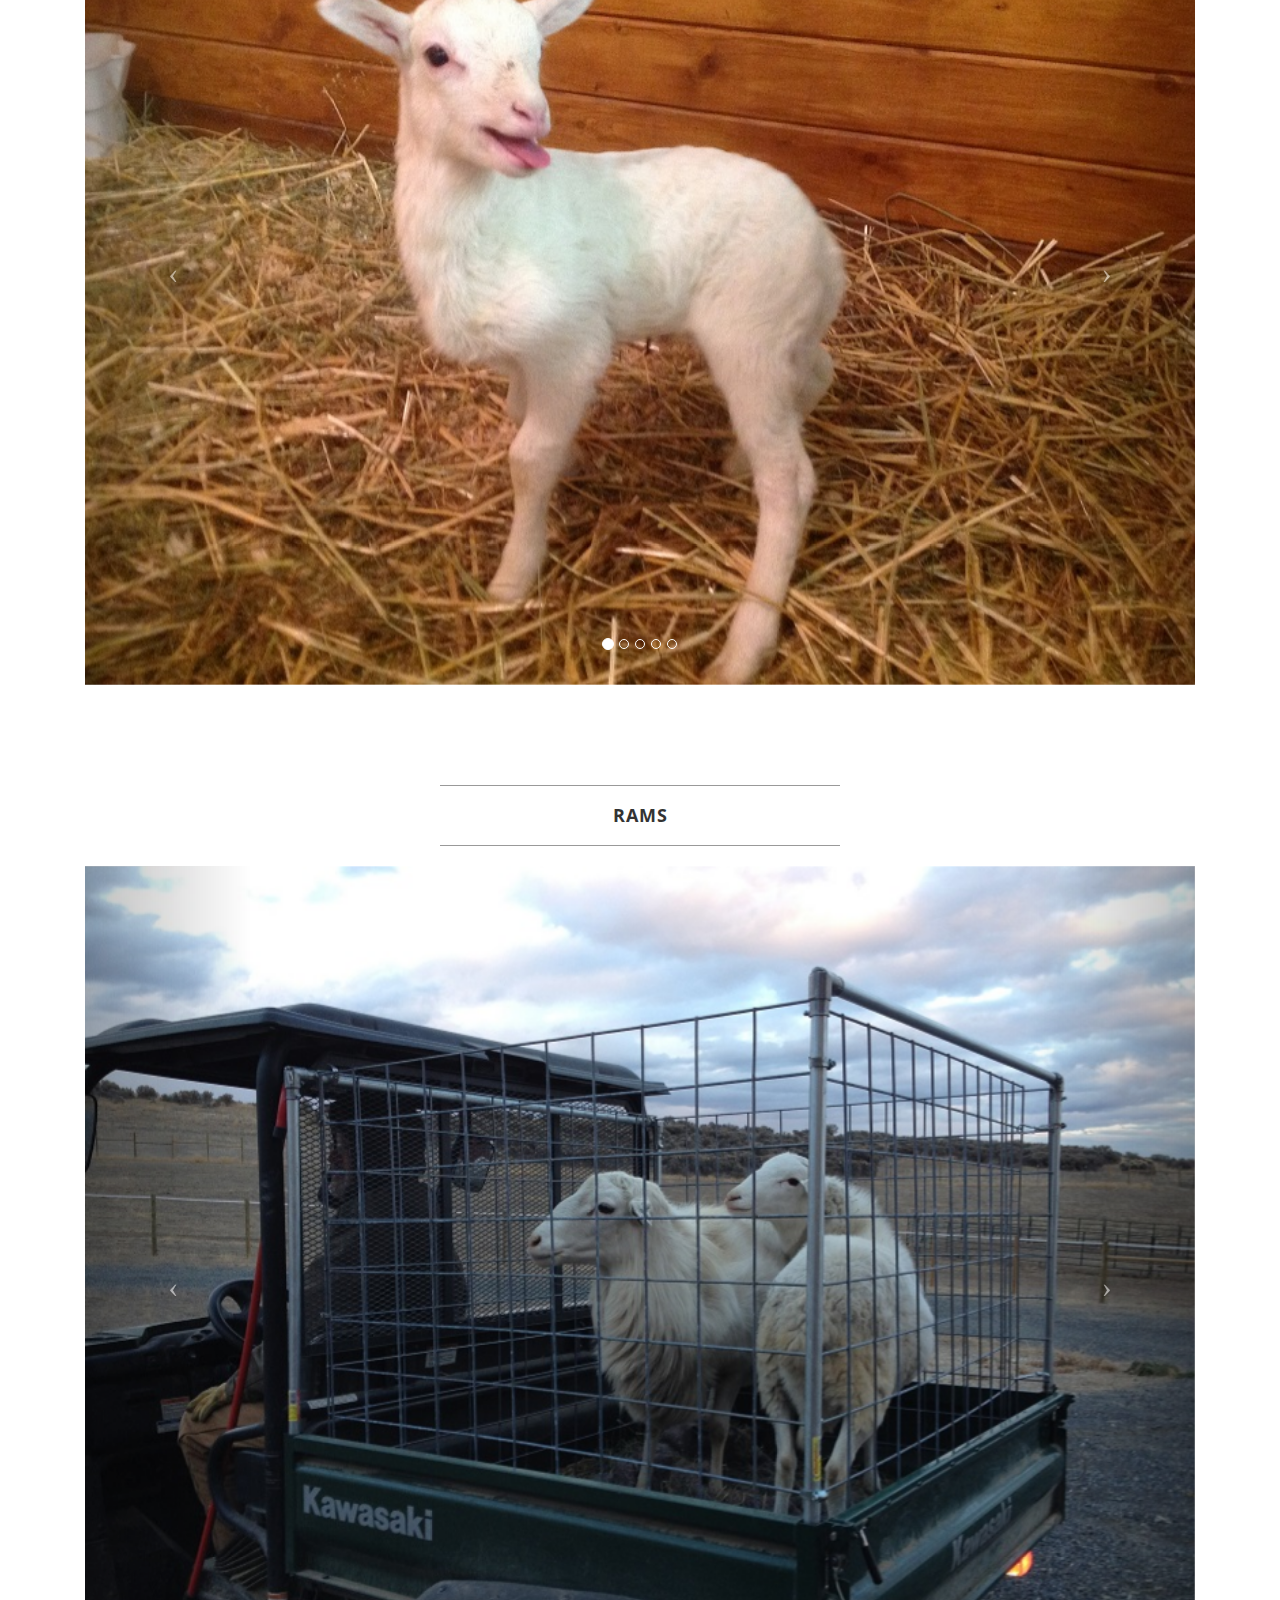
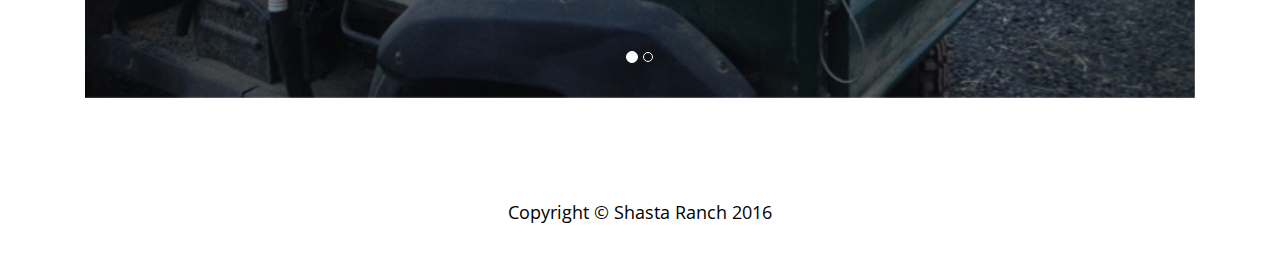
<file: photos.html>
<!DOCTYPE html>
<html lang="en">

<head>

    <meta charset="utf-8">
    <meta http-equiv="X-UA-Compatible" content="IE=edge">
    <meta name="viewport" content="width=device-width, initial-scale=1">
    <meta name="description" content="">
    <meta name="author" content="">

    <title>Photos - Shasta Ranch</title>

    <!-- Bootstrap Core CSS -->
    <link href="css/bootstrap.min.css" rel="stylesheet">

    <!-- Custom CSS -->
    <link href="css/business-casual.css" rel="stylesheet">

    <!-- Fonts -->
    <link href="http://fonts.googleapis.com/css?family=Open+Sans:300italic,400italic,600italic,700italic,800italic,400,300,600,700,800" rel="stylesheet" type="text/css">
    <link href="http://fonts.googleapis.com/css?family=Josefin+Slab:100,300,400,600,700,100italic,300italic,400italic,600italic,700italic" rel="stylesheet" type="text/css">

    <link href="http://fonts.googleapis.com/css?family=Lobster:100,300,400,600,700,100italic,300italic,400italic,600italic,700italic" rel="stylesheet" type="text/css">
    
    <!-- HTML5 Shim and Respond.js IE8 support of HTML5 elements and media queries -->
    <!-- WARNING: Respond.js doesn't work if you view the page via file:// -->
    <!--[if lt IE 9]>
        <script src="https://oss.maxcdn.com/libs/html5shiv/3.7.0/html5shiv.js"></script>
        <script src="https://oss.maxcdn.com/libs/respond.js/1.4.2/respond.min.js"></script>
    <![endif]-->

</head>

<body>

    <div class="brand">Shasta Ranch</div>
    <div class="address-bar">21420 Colt Road | Klamath Falls, OR 97603 | 541-205-4310</div>

    <!-- Navigation -->
    <nav class="navbar navbar-default" role="navigation">
        <div class="container">
            <!-- Brand and toggle get grouped for better mobile display -->
            <div class="navbar-header">
                <button type="button" class="navbar-toggle" data-toggle="collapse" data-target="#bs-example-navbar-collapse-1">
                    <span class="sr-only">Toggle navigation</span>
                    <span class="icon-bar"></span>
                    <span class="icon-bar"></span>
                    <span class="icon-bar"></span>
                </button>
                <!-- navbar-brand is hidden on larger screens, but visible when the menu is collapsed -->
                <a class="navbar-brand" href="index.html">Shasta Ranch</a>
            </div>
            <!-- Collect the nav links, forms, and other content for toggling -->
            <div class="collapse navbar-collapse" id="bs-example-navbar-collapse-1">
                <ul class="nav navbar-nav">
                    <li>
                        <a href="index.html">Home</a>
                    </li>
                    <li>
                        <a href="about.html">About</a>
                    </li>
                    <li>
                        <a href="photos.html">Photos</a>
                    </li>
                    <li>
                        <a href="contact.html">Contact</a>
                    </li>
                </ul>
            </div>
            <!-- /.navbar-collapse -->
        </div>
        <!-- /.container -->
    </nav>

    <div class="container">

        <div class="row">
            <div class="box">
                <div class="col-lg-12 text-center">
                    <hr>
                    <h1 class="intro-text text-center"><Strong> Ewes </Strong></h1>                    
                    <hr>

                    <div id="carousel-ewes" class="carousel slide">
                        <!-- Indicators -->
                        <ol class="carousel-indicators hidden-xs">
                            <li data-target="#carousel-ewes" data-slide-to="0" class="active"></li>
                            <li data-target="#carousel-ewes" data-slide-to="1"></li>
                            <li data-target="#carousel-ewes" data-slide-to="2"></li>
                            <li data-target="#carousel-ewes" data-slide-to="3"></li>
                        </ol>

                        <!-- Wrapper for slides -->
                        <div class="carousel-inner">
                            <div class="item active">
                                <img class="img-responsive img-full" src="img/ewes/ewe_1.jpg" alt="">
                            </div>
                            <div class="item">
                                <img class="img-responsive img-full" src="img/ewes/ewe_2.jpg" alt="">
                            </div>
                            <div class="item">
                                <img class="img-responsive img-full" src="img/ewes/ewe_3.jpg" alt="">
                            </div>
                            <div class="item">
                                <img class="img-responsive img-full" src="img/ewes/ewe_4.jpg" alt="">
                            </div>
                        </div>

                        <!-- Controls -->
                        <a class="left carousel-control" href="#carousel-ewes" data-slide="prev">
                            <span class="icon-prev"></span>
                        </a>
                        <a class="right carousel-control" href="#carousel-ewes" data-slide="next">
                            <span class="icon-next"></span>
                        </a>
                    </div>
                </div>
            </div>
        </div>

        <div class="row">
            <div class="box">
                <div class="col-lg-12 text-center">
                    <hr>
                    <h1 class="intro-text text-center"><Strong> Lambs </Strong></h1>                    
                    <hr>

                    <div id="carousel-lambs" class="carousel slide">
                        <!-- Indicators -->
                        <ol class="carousel-indicators hidden-xs">
                            <li data-target="#carousel-lambs" data-slide-to="0" class="active"></li>
                            <li data-target="#carousel-lambs" data-slide-to="1"></li>
                            <li data-target="#carousel-lambs" data-slide-to="2"></li>
                            <li data-target="#carousel-lambs" data-slide-to="3"></li>
                            <li data-target="#carousel-lambs" data-slide-to="4"></li>
                        </ol>

                        <!-- Wrapper for slides -->
                        <div class="carousel-inner">
                            <div class="item active">
                                <img class="img-responsive img-full" src="img/lambs/lamb_1.jpg" alt="">
                            </div>
                            <div class="item">
                                <img class="img-responsive img-full" src="img/lambs/lamb_2.jpg" alt="">
                            </div>
                            <div class="item">
                                <img class="img-responsive img-full" src="img/lambs/lamb_3.jpg" alt="">
                            </div>
                            <div class="item">
                                <img class="img-responsive img-full" src="img/lambs/lamb_4.jpg" alt="">
                            </div>
                            <div class="item">
                                <img class="img-responsive img-full" src="img/lambs/lamb_5.jpg" alt="">
                            </div>
                        </div>

                        <!-- Controls -->
                        <a class="left carousel-control" href="#carousel-lambs" data-slide="prev">
                            <span class="icon-prev"></span>
                        </a>
                        <a class="right carousel-control" href="#carousel-lambs" data-slide="next">
                            <span class="icon-next"></span>
                        </a>
                    </div>
                </div>
            </div>
        </div>

        <div class="row">
            <div class="box">
                <div class="col-lg-12 text-center">
                    <hr>
                    <h1 class="intro-text text-center"><Strong> Rams </Strong></h1>                    
                    <hr>

                    <div id="carousel-rams" class="carousel slide">
                        <!-- Indicators -->
                        <ol class="carousel-indicators hidden-xs">
                            <li data-target="#carousel-rams" data-slide-to="0" class="active"></li>
                            <li data-target="#carousel-rams" data-slide-to="1"></li>
                        </ol>

                        <!-- Wrapper for slides -->
                        <div class="carousel-inner">
                            <div class="item active">
                                <img class="img-responsive img-full" src="img/rams/ram_1.jpg" alt="">
                            </div>
                            <div class="item">
                                <img class="img-responsive img-full" src="img/rams/ram_2.jpg" alt="">
                            </div>
                        </div>

                        <!-- Controls -->
                        <a class="left carousel-control" href="#carousel-rams" data-slide="prev">
                            <span class="icon-prev"></span>
                        </a>
                        <a class="right carousel-control" href="#carousel-rams" data-slide="next">
                            <span class="icon-next"></span>
                        </a>
                    </div>
                </div>
            </div>
        </div>




    </div>
    <!-- /.container -->

    <footer>
        <div class="container">
            <div class="row">
                <div class="col-lg-12 text-center">
                    <p>Copyright &copy; Shasta Ranch 2016</p>
                </div>
            </div>
        </div>
    </footer>

    <!-- jQuery -->
    <script src="js/jquery.js"></script>

    <!-- Bootstrap Core JavaScript -->
    <script src="js/bootstrap.min.js"></script>

</body>

</html>
</file>
<file: css/business-casual.css>
/*!
 * Start Bootstrap - Business Casual Bootstrap Theme (http://startbootstrap.com)
 * Code licensed under the Apache License v2.0.
 * For details, see http://www.apache.org/licenses/LICENSE-2.0.
 */

body {
    font-family: "Open Sans","Helvetica Neue",Helvetica,Arial,sans-serif;
    background: url('../img/bg.jpg') no-repeat center center fixed;
    -webkit-background-size: cover;
    -moz-background-size: cover;
    background-size: cover;
    -o-background-size: cover;
}

h1,
h2,
h3,
h4,
h5, {
    text-transform: uppercase;
    font-family: "Open Sans","Helvetica Neue",Helvetica,Arial,sans-serif;
    font-weight: 700;
    letter-spacing: 1px;
}

h6 {
    text-transform: uppercase;
    font-family: "Lobster", "Open Sans","Helvetica Neue",Helvetica,Arial,sans-serif;
    font-weight: 700;
    letter-spacing: 1px;
}

p {
    font-size: 1.25em;
    line-height: 1.6;
    color: #000;
}

hr {
    max-width: 400px;
    border-color: #999999;
}

.brand,
.address-bar {
    display: none;
}

.navbar-brand {
    text-transform: uppercase;
    font-weight: 900;
    letter-spacing: 2px;
}

.navbar-nav {
    text-transform: uppercase;
    font-weight: 400;
    letter-spacing: 3px;
}

.img-full {
    min-width: 100%;
}

.brand-before,
.brand-name {
    text-transform: capitalize;
}

.brand-before {
    margin: 15px 0;
}

.brand-name {
    margin: 0;
    font-size: 4em;
}

.tagline-divider {
    margin: 15px auto 3px;
    max-width: 250px;
    border-color: #999999;
}

.box {
    margin-bottom: 20px;
    padding: 30px 15px;
    background: #fff;
    background: rgba(255,255,255,0.9);
}

.intro-text {
    text-transform: uppercase;
    font-size: 1.25em;
    font-weight: 400;
    letter-spacing: 1px;
}

.img-border {
    float: none;
    margin: 0 auto 0;
    border: #999999 solid 1px;
}

.img-left {
    float: none;
    margin: 0 auto 0;
}

footer {
    background: #fff;
    background: rgba(255,255,255,0.9);
}

footer p {
    margin: 0;
    padding: 50px 0;
}

@media screen and (min-width:768px) {
    .brand {
        display: inherit;
        margin: 0;
        padding: 30px 0 10px;
        text-align: center;
        text-shadow: 1px 1px 2px rgba(0,0,0,0.5);
        font-family: "Lobster","Helvetica Neue",Helvetica,Arial,sans-serif;
        font-size: 5em;
        font-weight: 700;
        line-height: normal;
        color: #fff;
    }

    .top-divider {
        margin-top: 0;
    }

    .img-left {
        float: left;
        margin-right: 25px;
    }

    .address-bar {
        display: inherit;
        margin: 0;
        padding: 0 0 40px;
        text-align: center;
        text-shadow: 1px 1px 2px rgba(0,0,0,0.5);
        text-transform: uppercase;
        font-size: 1.25em;
        font-weight: 400;
        letter-spacing: 3px;
        color: #fff;
    }

    .navbar {
        border-radius: 0;
    }

    .navbar-header {
        display: none;
    }

    .navbar {
        min-height: 0;
    }

    .navbar-default {
        border: none;
        background: #fff;
        background: rgba(255,255,255,0.9);
    }

    .nav>li>a {
        padding: 35px;
    }

    .navbar-nav>li>a {
        line-height: normal;
    }

    .navbar-nav {
        display: table;
        float: none;
        margin: 0 auto;
        table-layout: fixed;
        font-size: 1.25em;
    }
}

@media screen and (min-width:1200px) {
    .box:after {
        content: '';
        display: table;
        clear: both;
    }
}
</file>
